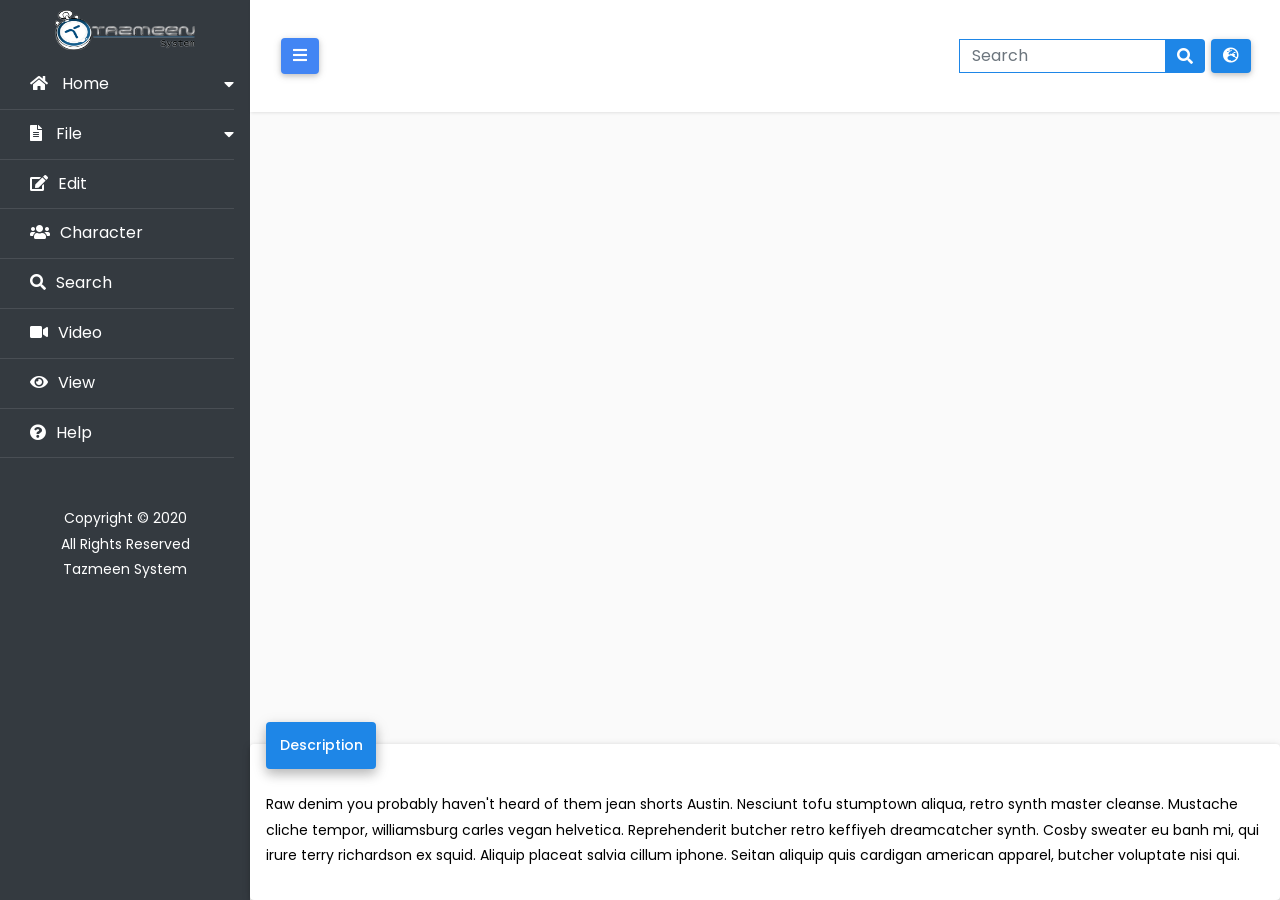
<file: Tazmeen/index.html>
<!DOCTYPE html>
<html lang="en">

<head>
  <meta charset="utf-8" />
  <meta name="viewport" content="width=device-width, initial-scale=1, shrink-to-fit=no" />
  <meta http-equiv="X-UA-Compatible" content="IE=edge" />
  <link rel="shortcut icon" type="image/x-icon" href="images/icon1.ico" />
  <link href="https://fonts.googleapis.com/css?family=Poppins:300,400,500,600,700,800,900" rel="stylesheet" />
  <link rel="stylesheet" href="fonts/css/all.css">
  <link rel="stylesheet" href="css/Bootstrap/bootstrap.css">
  <link rel="stylesheet" href="css/Bootstrap/mdb.css">
  <link rel="stylesheet" href="css/style.css">
  <title>TazmoScript Help</title>
</head>

<body>
  <div class="wrapper d-flex align-items-stretch">
    <nav id="sidebar">
      <a href="index.html" class="logo"><img src="images/Tazmeen System Logo.png" width="140" height="40"
          class="d-inline-block align-top" id="myImg" alt="" loading="lazy" />
      </a>
      <ul class="list-unstyled components mb-5 mr-3">
        <li class="active">
          <a href="#homeSubmenu" data-toggle="collapse" aria-expanded="false" class="down-icon" id="show-hide-text-1"><i
              class="fas fa-home"></i><i class="fas fa-caret-down"></i>
          </a>
          <ul class="collapse list-unstyled" id="homeSubmenu">
            <li>
              <a href="#">What's New</a>
            </li>
          </ul>
        </li>
        <li>
          <a href="#file" data-toggle="collapse" aria-expanded="false" class="down-icon" id="show-hide-text-2"><i
              class="fas fa-file-alt"></i><i class="fas fa-caret-down"></i>
          </a>
          <ul class="collapse list-unstyled" id="file">
            <li>
              <a href="#">New Episode Order</a>
            </li>
            <li>
              <a href="#">Project Information</a>
            </li>
            <li>
              <a href="#import" data-toggle="collapse" aria-expanded="false" class="down-icon">Import<i
                  class="fas fa-caret-down"></i>
              </a>
              <ul class="collapse list-unstyled" id="import">
                <li>
                  <a href="#">MS Word Document</a>
                </li>
                <li>
                  <a href="#">Text File</a>
                </li>
                <li>
                  <a href="#">Clipboard Contents</a>
                </li>
                <li>
                  <a href="#">Srt File</a>
                </li>
                <li>
                  <a href="#">Activity File (tac)</a>
                </li>
                <li>
                  <a href="#">Tazmeen Episode File</a>
                </li>
              </ul>
            </li>
            <li>
              <a href="#">Export</a>
            </li>
            <li>
              <a href="#">Preferences</a>
            </li>
          </ul>
        </li>
        <li>
          <a id="show-hide-text-3" href="#"><i class="fas fa-edit"></i></a>
        </li>
        <li>
          <a id="show-hide-text-4" href="#"><i class="fas fa-users"></i></a>
        </li>
        <li>
          <a id="show-hide-text-5" href="#"><i class="fas fa-search"></i></a>
        </li>
        <li>
          <a id="show-hide-text-6" href="#"><i class="fas fa-video"></i></a>
        </li>
        <li>
          <a id="show-hide-text-7" href="#"><i class="fas fa-eye"></i></a>
        </li>
        <li>
          <a id="show-hide-text-8" href="#"><i class="fas fa-question-circle"></i></a>
        </li>
        <li></li>
      </ul>

      <div class="footer">
        <p>
          Copyright &copy; 2020 All Rights Reserved <br />
          Tazmeen System
        </p>
      </div>
    </nav>

    <!-- Page Content  -->
    <div id="content">
      <nav class="navbar navbar-expand-lg navbar-light bg-light">
        <div class="container-fluid">
          <button type="button" id="sidebarCollapse" class="btn btn-primary">
            <i class="fa fa-bars"></i>
            <span class="sr-only">Toggle Menu</span>
          </button>

          <!-- Search form -->
          <!-- Links -->
          <div class="mr-auto"></div>
          <!-- Links -->

          <!-- Search form -->
          <div class="input-group md-form form-sm form-2 pl-1">
            <input class="form-control my-0 py-1 red-border" type="text" placeholder="Search" aria-label="Search">
            <div class="input-group-append">
              <button class="input-group-text" id="basic-text1"><i class="fas fa-search text-grey"
                  aria-hidden="true"></i></button>
            </div>
          </div>
          <!-- Basic dropdown -->
          <div class="dropdown">
            <button class="btn btn-primary mr-1" type="button" data-toggle="dropdown" aria-haspopup="true"
              aria-expanded="false"><i class="fas fa-globe-europe"></i></button>

            <div class="dropdown-menu dropdown-menu-right">
              <a class="dropdown-item" href="#">العربية</a>
              <a class="dropdown-item" href="#">الكردية</a>
              <a class="dropdown-item" href="#">English</a>
              <a class="dropdown-item" href="#">German</a>
              <a class="dropdown-item" href="#">French</a>
              <a class="dropdown-item" href="#">Spanish</a>
              <a class="dropdown-item" href="#">Turkish</a>
              <a class="dropdown-item" href="#">Portuguese</a>
            </div>
          </div>
          <!-- Basic dropdown -->

        </div>
      </nav>




      <div class="description ">
        <div class="nav nav-tabs md-tabs" id="myTabMD" role="tablist">
          <div class="forcenter">
            <p class="nav-link" id="home-tab-md"><strong>Description</strong></p>
          </div>
        </div>
        <div class="tab-content card pt-5" id="myTabContentMD">
          <div class="tab-pane fade show active" id="home-md" role="tabpanel" aria-labelledby="home-tab-md">
            <p id="desctext">Raw denim you probably haven't heard of them jean shorts Austin. Nesciunt tofu stumptown
              aliqua,
              retro synth master cleanse. Mustache cliche tempor, williamsburg carles vegan helvetica.
              Reprehenderit butcher retro keffiyeh dreamcatcher synth. Cosby sweater eu banh mi, qui irure terry
              richardson ex squid. Aliquip placeat salvia cillum iphone. Seitan aliquip quis cardigan american
              apparel, butcher voluptate nisi qui.</p>
          </div>
        </div>
      </div>
    </div>
  </div>

  <script src="js/Bootstrap/jquery-3.5.1.slim.min.js"></script>
  <script src="js/Bootstrap/bootstrap.bundle.min.js"></script>
  <script src="js/Bootstrap/mdb.js"></script>
  <script src="js/main.js"></script>

  <script>
    $('.down-icon').click(function () {
      $(this).find('.fa-caret-down').toggleClass("fa-caret-up", "fa-caret-down");
    });
  </script>
</body>

</html>
</file>
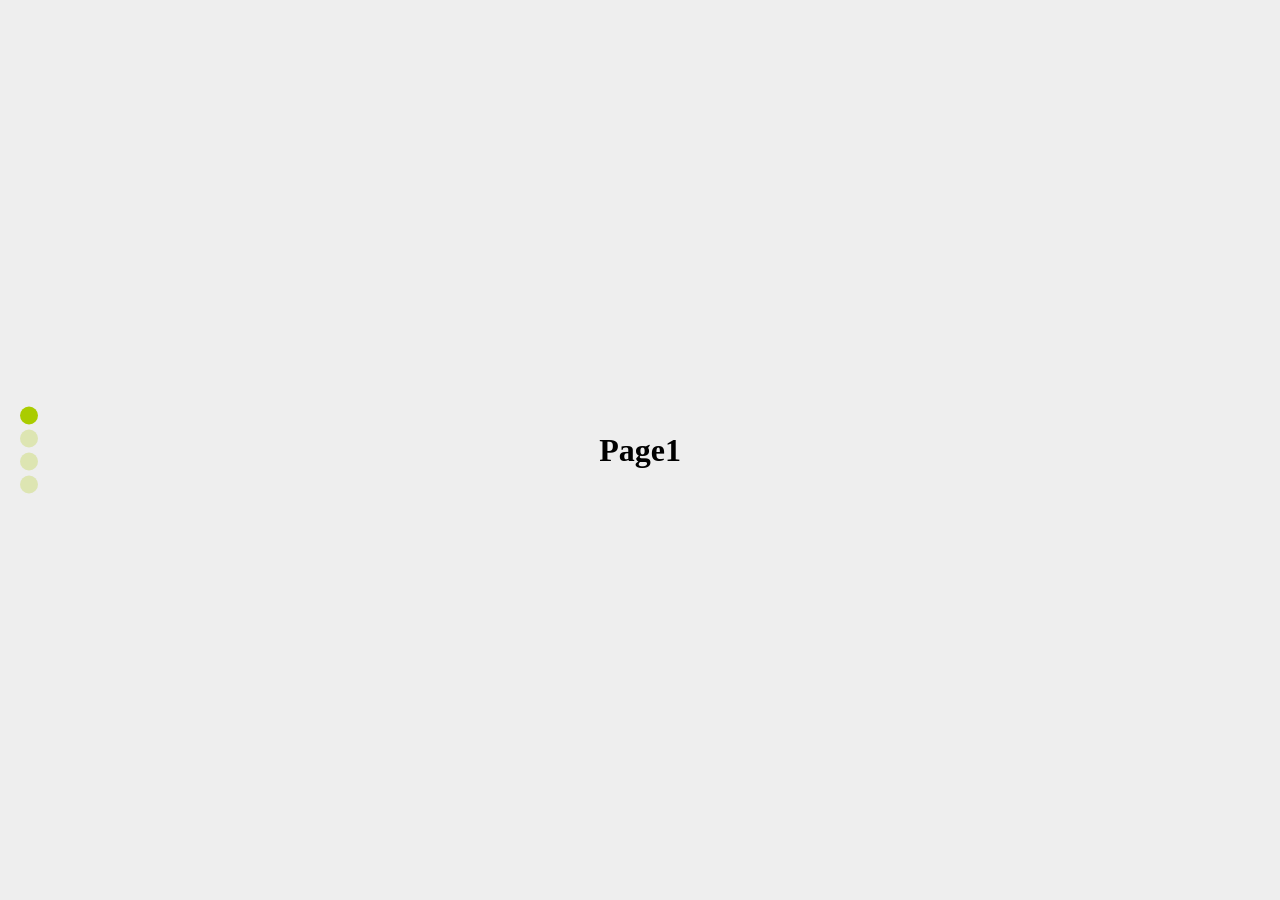
<file: Portfolio/docSlider-master/sample.html>
<!DOCTYPE HTML>
<html lang="en">
<head>
    <meta charset="UTF-8">
    <meta name="viewport"
          content="width=device-width, user-scalable=no, initial-scale=1.0, maximum-scale=1.0, minimum-scale=1.0">
    <meta http-equiv="X-UA-Compatible" content="ie=edge">
    <link rel="stylesheet" href="docSlider.css">
    <style>
        section:nth-child(odd){
            background-color: #eee;
        }
        .inner{
            height: 100%;
            display: flex;
            justify-content: center;
            align-items: center;
            font-weight: bold;
            font-size: 2em;
        }

    </style>
    <title>Sample :: docSlider.js</title>
</head>
<body>

<div class="docSlider">
    <section>
        <div class="inner">Page1</div>
    </section>
    <section>
        <div class="inner">Page2</div>
    </section>
    <section>
        <div class="inner">Page3</div>
    </section>
    <section>
        <div class="inner">Page4</div>
    </section>
</div>

<script src="docSlider.min.js"></script>
<script>docSlider.init();</script>
</body>
</html>
</file>
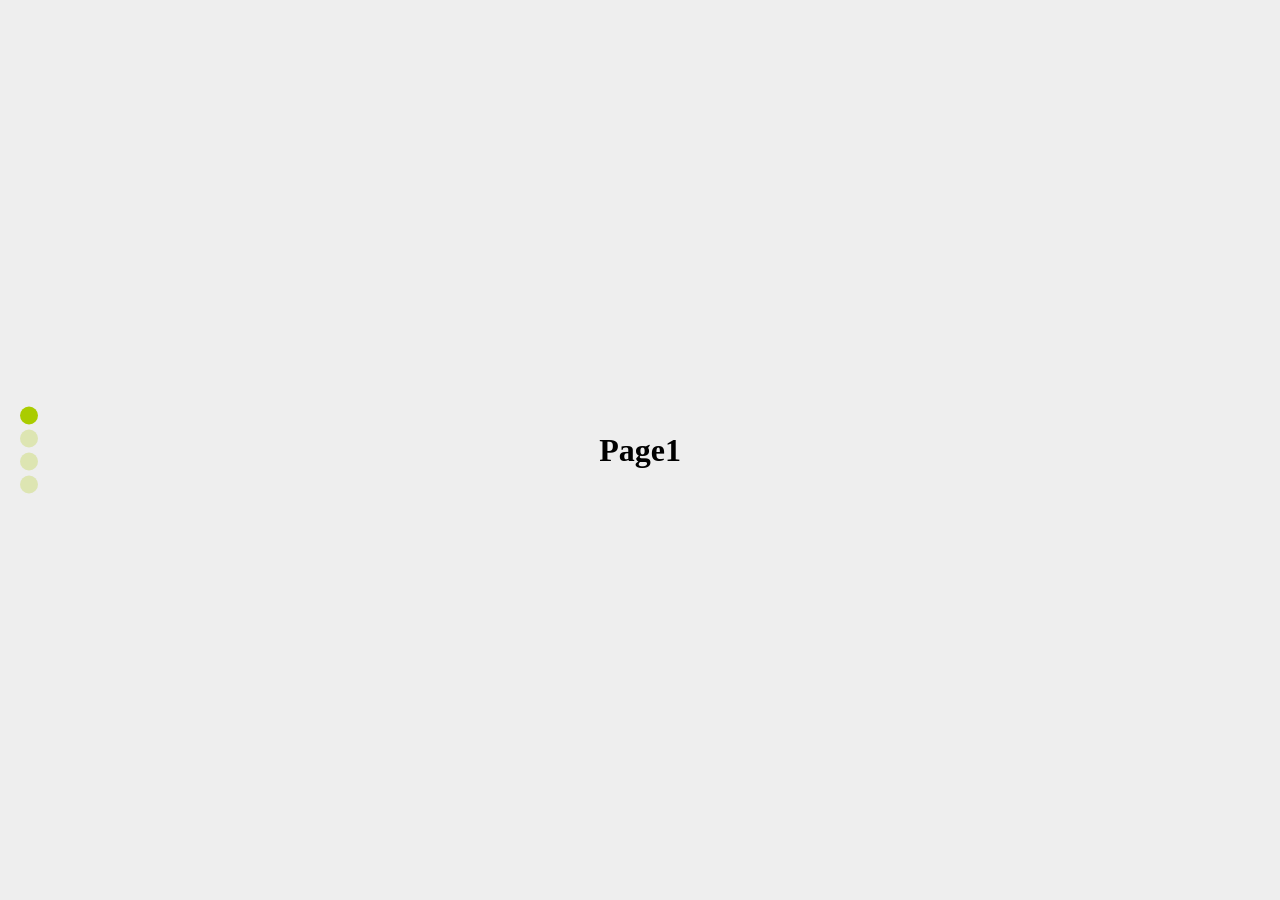
<file: Portfolio/docSlider-master/sample_horizontal.html>
<!DOCTYPE HTML>
<html lang="en">
<head>
    <meta charset="UTF-8">
    <meta name="viewport"
          content="width=device-width, user-scalable=no, initial-scale=1.0, maximum-scale=1.0, minimum-scale=1.0">
    <meta http-equiv="X-UA-Compatible" content="ie=edge">
    <link rel="stylesheet" href="docSlider.css">
    <style>
        section:nth-child(odd){
            background-color: #eee;
        }
        .inner{
            height: 100%;
            display: flex;
            justify-content: center;
            align-items: center;
            font-weight: bold;
            font-size: 2em;
        }

    </style>
    <title>Sample :: docSlider.js</title>
</head>
<body>

<div class="docSlider">
    <section>
        <div class="inner">Page1</div>
    </section>
    <section>
        <div class="inner">Page2</div>
    </section>
    <section>
        <div class="inner">Page3</div>
    </section>
    <section>
        <div class="inner">Page4</div>
    </section>
</div>

<script src="docSlider.min.js"></script>
<script>docSlider.init({horizontal: true});</script>
</body>
</html>
</file>
<file: Tazmeen/css/style.css>
body {
    font-family: "Poppins", Arial, sans-serif;
    font-size: 14px;
    line-height: 1.8;
    font-weight: normal;
    background: #fafafa;
    color: gray;
}

.bg-light {
    background-color: #fff !important;
    box-shadow: #c6c6c6;
}

a.bg-light:hover,
a.bg-light:focus,
button.bg-light:hover,
button.bg-light:focus {
    background-color: #509de6 !important;
}

a {
    -webkit-transition: 0.3s all ease;
    -o-transition: 0.3s all ease;
    transition: 0.3s all ease;
    color: #1e86e7;
}

a:hover,
a:focus {
    text-decoration: none !important;
    outline: none !important;
    -webkit-box-shadow: none;
    box-shadow: none;
}

button {
    -webkit-transition: 0.3s all ease;
    -o-transition: 0.3s all ease;
    transition: 0.3s all ease;
}

button:hover,
button:focus {
    text-decoration: none !important;
    outline: none !important;
    -webkit-box-shadow: none !important;
    box-shadow: none !important;
}

h1,
h2,
h3,
h4,
h5,
.h1,
.h2,
.h3,
.h4,
.h5 {
    line-height: 1.5;
    font-weight: 400;
    font-family: "Poppins", Arial, sans-serif;
    color: #000;
}

.ftco-section {
    padding: 7em 0;
}

.ftco-no-pt {
    padding-top: 0;
}

.ftco-no-pb {
    padding-bottom: 0;
}

.heading-section {
    font-size: 28px;
    color: #000;
}

.heading-section small {
    font-size: 18px;
}

.img {
    background-size: cover;
    background-repeat: no-repeat;
    background-position: center center;
}

.navbar {
    padding: 15px 10px;
    background: #fff;
    border: none;
    border-radius: 0;
    margin-bottom: 40px;
    -webkit-box-shadow: 1px 1px 3px rgba(0, 0, 0, 0.1);
    box-shadow: 1px 1px 3px rgba(0, 0, 0, 0.1);
}

.navbar-btn {
    -webkit-box-shadow: none;
    box-shadow: none;
    outline: none !important;
    border: none;
}

.line {
    width: 100%;
    height: 1px;
    border-bottom: 1px dashed #ddd;
    margin: 40px 0;
}

.wrapper {
    width: 100%;
}

#sidebar {
    min-width: 250px;
    max-width: 250px;
    background: #343a40;
    color: #fff;
    -webkit-transition: all 0.3s;
    -o-transition: all 0.3s;
    transition: all 0.3s;
}

#sidebar.active {
    min-width: 120px;
    max-width: 120px;
    text-align: center;
}

#sidebar.active ul.components li {
    font-size: 14px;
}

#sidebar.active ul.components li a {
    padding: 10px 0;
}

#sidebar.active ul.components li a i {
    margin-right: 0px;
    display: block;
    font-size: 20px;
}

#sidebar.active ul.components li a span {
    display: none;
}

#sidebar.active .logo {
    padding: 10px 0;
}

#sidebar.active .footer {
    display: none;
}

#sidebar .logo {
    display: block;
    color: #fff;
    font-weight: 600;
    padding-top: 10px;
    padding-bottom: 10px;
    padding-left: 55px;
    padding-right: 55px;
    -webkit-transition: 0.3s;
    -o-transition: 0.3s;
    transition: 0.3s;
}

@media (prefers-reduced-motion: reduce) {
    #sidebar .logo {
        -webkit-transition: none;
        -o-transition: none;
        transition: none;
    }
}

#sidebar ul.components {
    padding: 0;
    -webkit-transition: 0.3s;
    -o-transition: 0.3s;
    transition: 0.3s;
}

@media (prefers-reduced-motion: reduce) {
    #sidebar ul.components {
        -webkit-transition: none;
        -o-transition: none;
        transition: none;
    }
}

#sidebar ul li {
    font-size: 16px;
}

#sidebar ul li>ul {
    margin-left: 10px;
}

#sidebar ul li>ul li {
    font-size: 14px;
}

#sidebar ul li a {
    padding: 10px 30px;
    display: block;
    color: white;
    border-bottom: 1px solid rgba(255, 255, 255, 0.1);
}

#sidebar ul li a span {
    margin-right: 15px;
}

@media (max-width: 991.98px) {
    #sidebar ul li a span {
        display: block;
    }
}

#sidebar ul li a:hover {
    color: #fff;
}

#sidebar ul li.active>a {
    background: transparent;
    color: #fff;
}

@media (max-width: 991.98px) {
    #sidebar {
        min-width: 80px;
        max-width: 80px;
        text-align: center;
        margin-left: -80px !important;
    }

    #sidebar.active {
        margin-left: 0 !important;
    }
}

a[data-toggle="collapse"] {
    position: relative;
}

.dropdown-toggle::after {
    display: block;
    position: absolute;
    top: 50%;
    right: 0;
    -webkit-transform: translateY(-50%);
    -ms-transform: translateY(-50%);
    transform: translateY(-50%);
}

@media (max-width: 991.98px) {
    #sidebarCollapse span {
        display: none;
    }
}

.footer {
    padding: 0 55px;
}

.footer p {
    text-align: center;
}

@media (max-width: 991.98px) {
    .footer {
        display: none;
    }
}

#content {
    width: 100%;
    padding: 0;
    min-height: 100vh;
    -webkit-transition: all 0.3s;
    -o-transition: all 0.3s;
    transition: all 0.3s;
}

.btn.btn-primary {
    background: #1e86e7;
    border-color: #ffffff;
}

span {
    margin-left: 10px;
}

.fa-caret-up,
.fa-caret-down {
    display: block;
    position: absolute;
    top: 50%;
    right: 0;
    -webkit-transform: translateY(-50%);
    -ms-transform: translateY(-50%);
    transform: translateY(-50%);
}

.sr-only {
    position: absolute;
    width: 1px;
    height: 1px;
    padding: 0;
    margin: -1px;
    overflow: hidden;
    clip: rect(0, 0, 0, 0);
    white-space: nowrap;
    border: 0;
}

.btn {
    display: inline-block;
    font-weight: 400;
    color: #232921;
    text-align: center;
    vertical-align: middle;
    -webkit-user-select: none;
    -moz-user-select: none;
    -ms-user-select: none;
    user-select: none;
    padding: 0.375rem 0.75rem;
    font-size: 1rem;
    line-height: 1.5;
    border-radius: 0.25rem;
    transition: color 0.15s ease-in-out, background-color 0.15s ease-in-out, border-color 0.15s ease-in-out, box-shadow 0.15s ease-in-out;
}

.btn-primary {
    color: #fff;
}

.description {
    padding: 0;
    position: fixed;
    bottom: 0;
}

.md-tabs {
    background-color: #1e86e7;
    width: 110px;
    margin-bottom: -25px;
}

div.forcenter {
    margin: auto;
}

div.forcenter p {
    display: inline;
}

#desctext {
    color: #000;
}

#myImg {
    margin-right: 10px;
}

.md-tabs .nav-link.active,
.md-tabs .nav-item.open .nav-link {
    background-color: #1e86e7;

}

.nav-link {
    display: block;
    padding: 0;
}

.input-group.md-form.form-sm.form-2 input.red-border {
    border: 1px solid #1e86e7;
}

.input-group {
    width: 250px;
}

.input-group-append button {
    color: white;
    margin: 0;
}

.input-group-text {
    border: 0;
}

button.input-group-text {
    background-color: #1e86e7 !important
}

.dropdown .btn {
    padding: 0.3rem 0.75rem;
}

.dropdown .btn-primary {
    background-color: #1e86e7 !important;
}
</file>
<file: Portfolio/docSlider-master/docSlider.css>
/**-----------------------

 docSlider.js - ver.3.0.1
 URL : https://prjct-samwest.github.io/docSlider/
 created by SamWest
 Copyright (c) 2020 SamWest.
 This plugin is released under the MIT License.

 -----------------------**/
/* CHANGE THE PAGER STYLE */
.docSlider-pager {
  position: fixed;
  z-index: 100;
  top: 50%;
  left: 20px;
  transform: translateY(-50%);
}

/* CHANGE THE BUTTON STYLE */
.docSlider-button {
  height: 18px;
  width: 18px;
  border-radius: 50%;
  cursor: pointer;
  display: block;
  margin: 5px 0;
  background-color: #aacc00;
  opacity: .25;
  appearance: none;
  border: none;
  box-sizing: border-box;
}

.docSlider-button.selected {
  opacity: 1;
}

.docSlider-button:active {
  outline: none;
}

/**------------------------------
  REWRITING IS NOT RECOMMENDED
 -----------------------------**/
html,
body {
  overflow: hidden;
  touch-action: none;
  height: 100%;
}

html,
body,
.docSlider,
.docSlider-inner,
.docSlider-page {
  box-sizing: border-box;
  margin: 0;
  padding: 0;
  appearance: none;
  border: none;
  outline: none;
}

html:active,
body:active,
.docSlider:active,
.docSlider-inner:active,
.docSlider-page:active {
  outline: none;
}

.docSlider {
  overflow: hidden;
  width: 100vw;
  height: 100vh;
  position: fixed;
  top: 0;
  left: 0;
}

.docSlider-inner {
  width: inherit;
  height: inherit;
  position: fixed;
  top: 0;
  left: 0;
}

.docSlider-page {
  height: inherit;
  width: inherit;
  overflow: auto;
  position: absolute;
  overflow-scrolling: touch;
}
</file>
